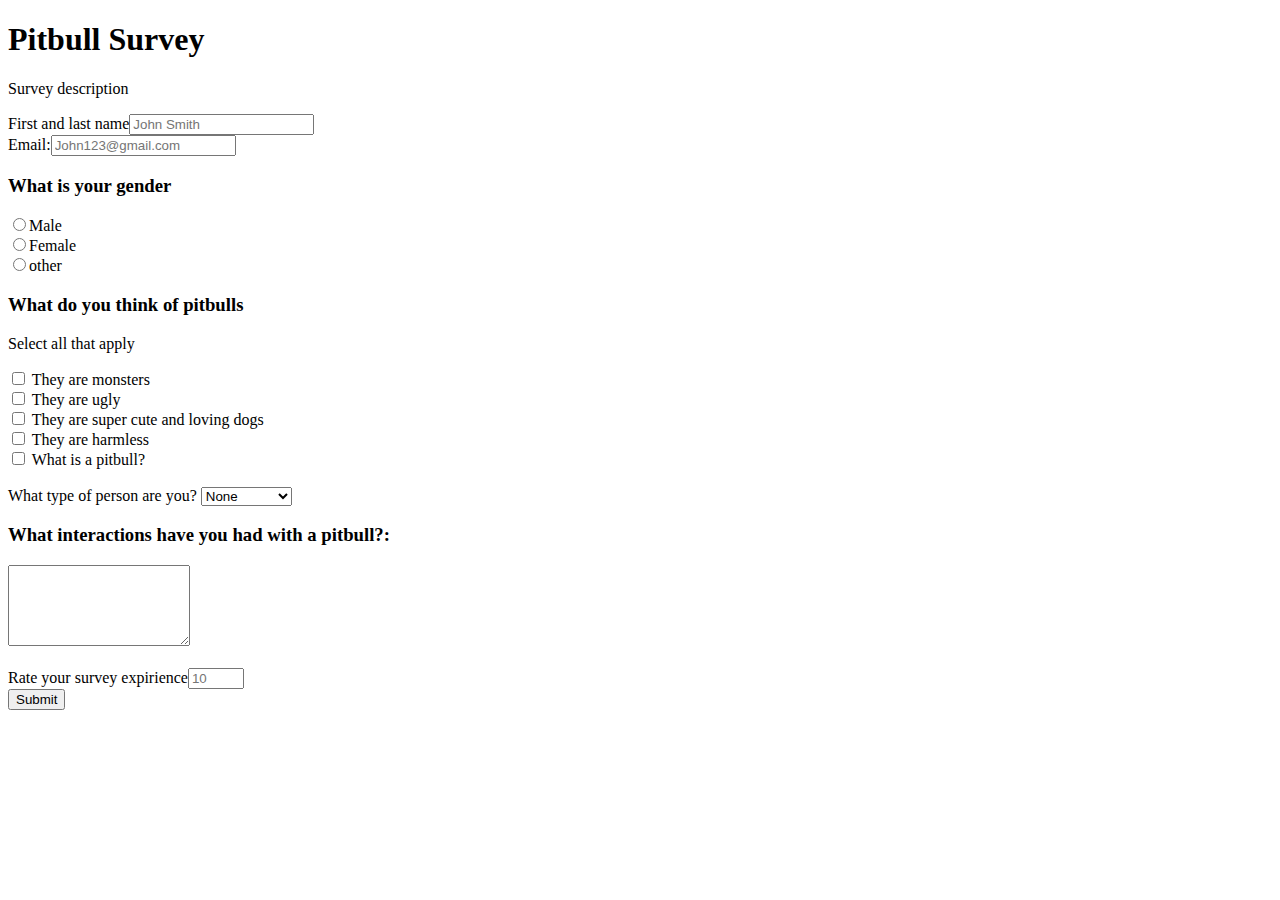
<file: cst251/index.html>
<!DOCTYPE html>
<html>
  <head>
    <meta charset="utf-8">
    <meta name="viewport" content="width=device-width">
    <title>Certificate</title>
  </head>
  <body>
    
    
    <header>
      <h1 id="title"> Pitbull Survey </h1>
        <p> Survey description   </p>
    </header>


    <form id="survey-form">

      <label id="name-label">First and last name<input type="text" id="name" placeholder="John Smith" required></label>
        <br>
      <label id="email-label">Email:<input type="email" id="email" placeholder="John123@gmail.com" required></label>
        <br>
      
<h3> What is your gender</h3>
<div>
      <label><input type="radio" value="male" name="gender">Male</label>
      <br>
      <label><input type="radio" value="female" name="gender">Female</label>
      <br>
      <label><input type="radio" value="other" name="gender">other</label>
</div>   



<h3> What do you think of pitbulls</h3>
  <p>
    Select all that apply
  </p>
  <label><input type="checkbox" value="monsters"> They are monsters </label><br>

  <label><input type="checkbox" value="wrong"> They are ugly </label><br>

  <label><input type="checkbox" value="loving"> They are super cute and loving dogs </label><br>

  <label><input type="checkbox" value="harmless"> They are harmless </label><br>

  <label><input type="checkbox" value="idk"> What is a pitbull? </label>

      <br><br>
  What type of person are you?
  <select id="dropdown">
    <option> None       </option>
    <option> Dog person </option>
    <option> Cat person </option>
    <option> Sad person </option>
  </select>
      
      <br>

<h3> What interactions have you had with a pitbull?:</h3>
    <textarea name="pitbull_interactions" rows="5"> </textarea>  

      <br><br>
  
      <label id="number-label">Rate your survey expirience<input type="number" id="number" min="0" max="10" placeholder="10" required></label>
<br>
<input type="submit" id="submit" name="submit">

    </form>
  

    </body>
    </html>
</file>
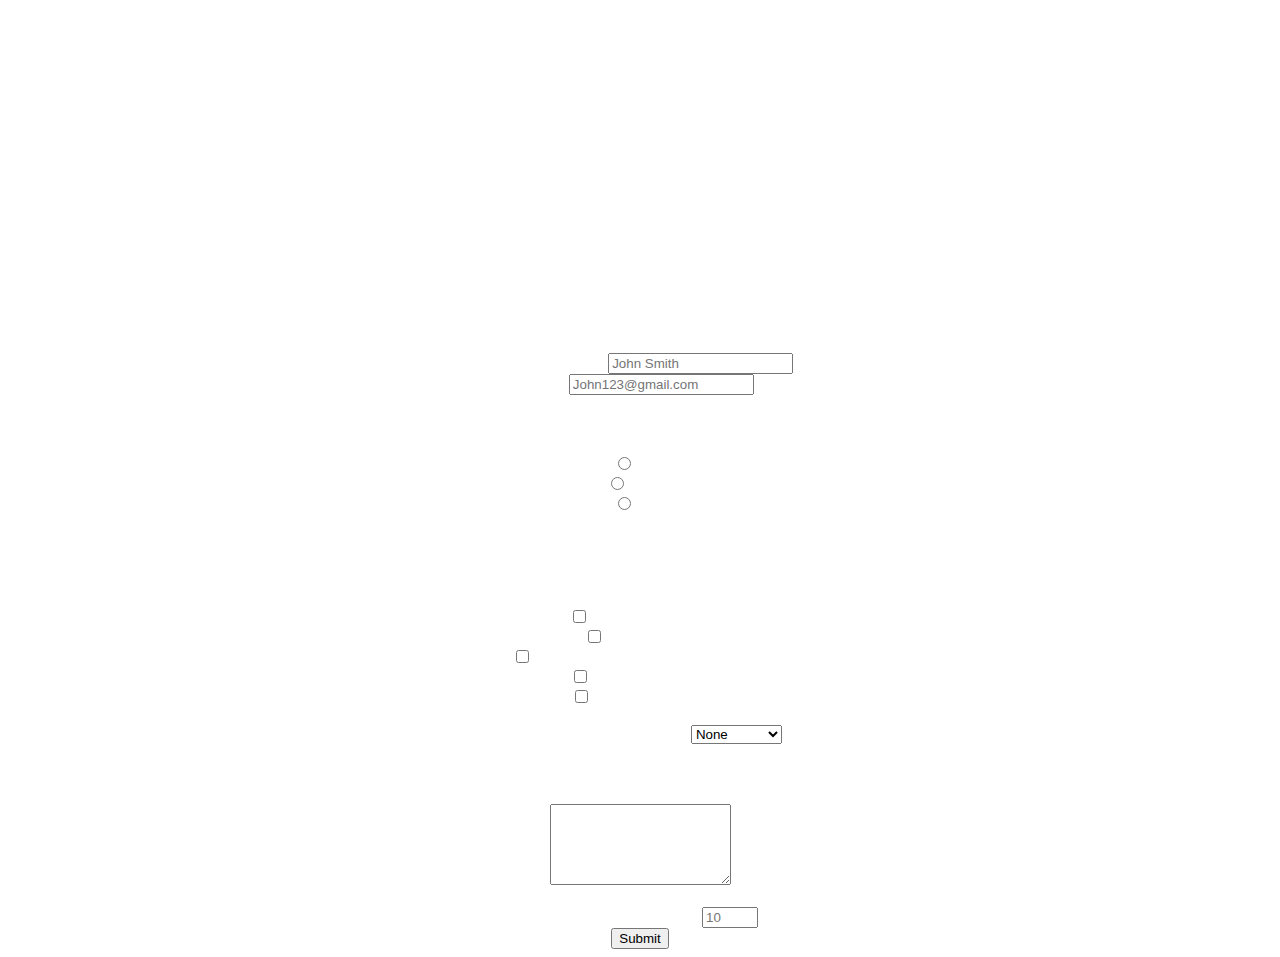
<file: cst251/hwWeek1/index.html>
<!DOCTYPE html>
<html>
  <head>
    <meta charset="utf-8">
    <meta name="viewport" content="width=device-width">
    <link rel="stylesheet" type="text/css" href="https://csumb-isaac-castro.github.io/cst251/hwWeek1/styles.css">
    <title>Certificate</title>
  </head>
  <body>
    
    
    <header>
      <h1 id="title"> Pitbull Survey </h1>
        <p> Survey description   </p>
    </header>


    <form id="survey-form">

      <label id="name-label">First and last name<input type="text" id="name" placeholder="John Smith" required></label>
        <br>
      <label id="email-label">Email:<input type="email" id="email" placeholder="John123@gmail.com" required></label>
        <br>
      
<h3> What is your gender</h3>
<div>
      <label><input type="radio" value="male" name="gender">Male</label>
      <br>
      <label><input type="radio" value="female" name="gender">Female</label>
      <br>
      <label><input type="radio" value="other" name="gender">other</label>
</div>   



<h3> What do you think of pitbulls</h3>
  <p>
    Select all that apply
  </p>
  <label><input type="checkbox" value="monsters"> They are monsters </label><br>

  <label><input type="checkbox" value="wrong"> They are ugly </label><br>

  <label><input type="checkbox" value="loving"> They are super cute and loving dogs </label><br>

  <label><input type="checkbox" value="harmless"> They are harmless </label><br>

  <label><input type="checkbox" value="idk"> What is a pitbull? </label>

      <br><br>
  What type of person are you?
  <select id="dropdown">
    <option> None       </option>
    <option> Dog person </option>
    <option> Cat person </option>
    <option> Sad person </option>
  </select>
      
      <br>

<h3> What interactions have you had with a pitbull?:</h3>
    <textarea name="pitbull_interactions" rows="5"> </textarea>  

      <br><br>
  
      <label id="number-label">Rate your survey expirience<input type="number" id="number" min="0" max="10" placeholder="10" required></label>
<br>
<input type="submit" id="submit" name="submit">

    </form>
  

    </body>
    </html>
</file>
